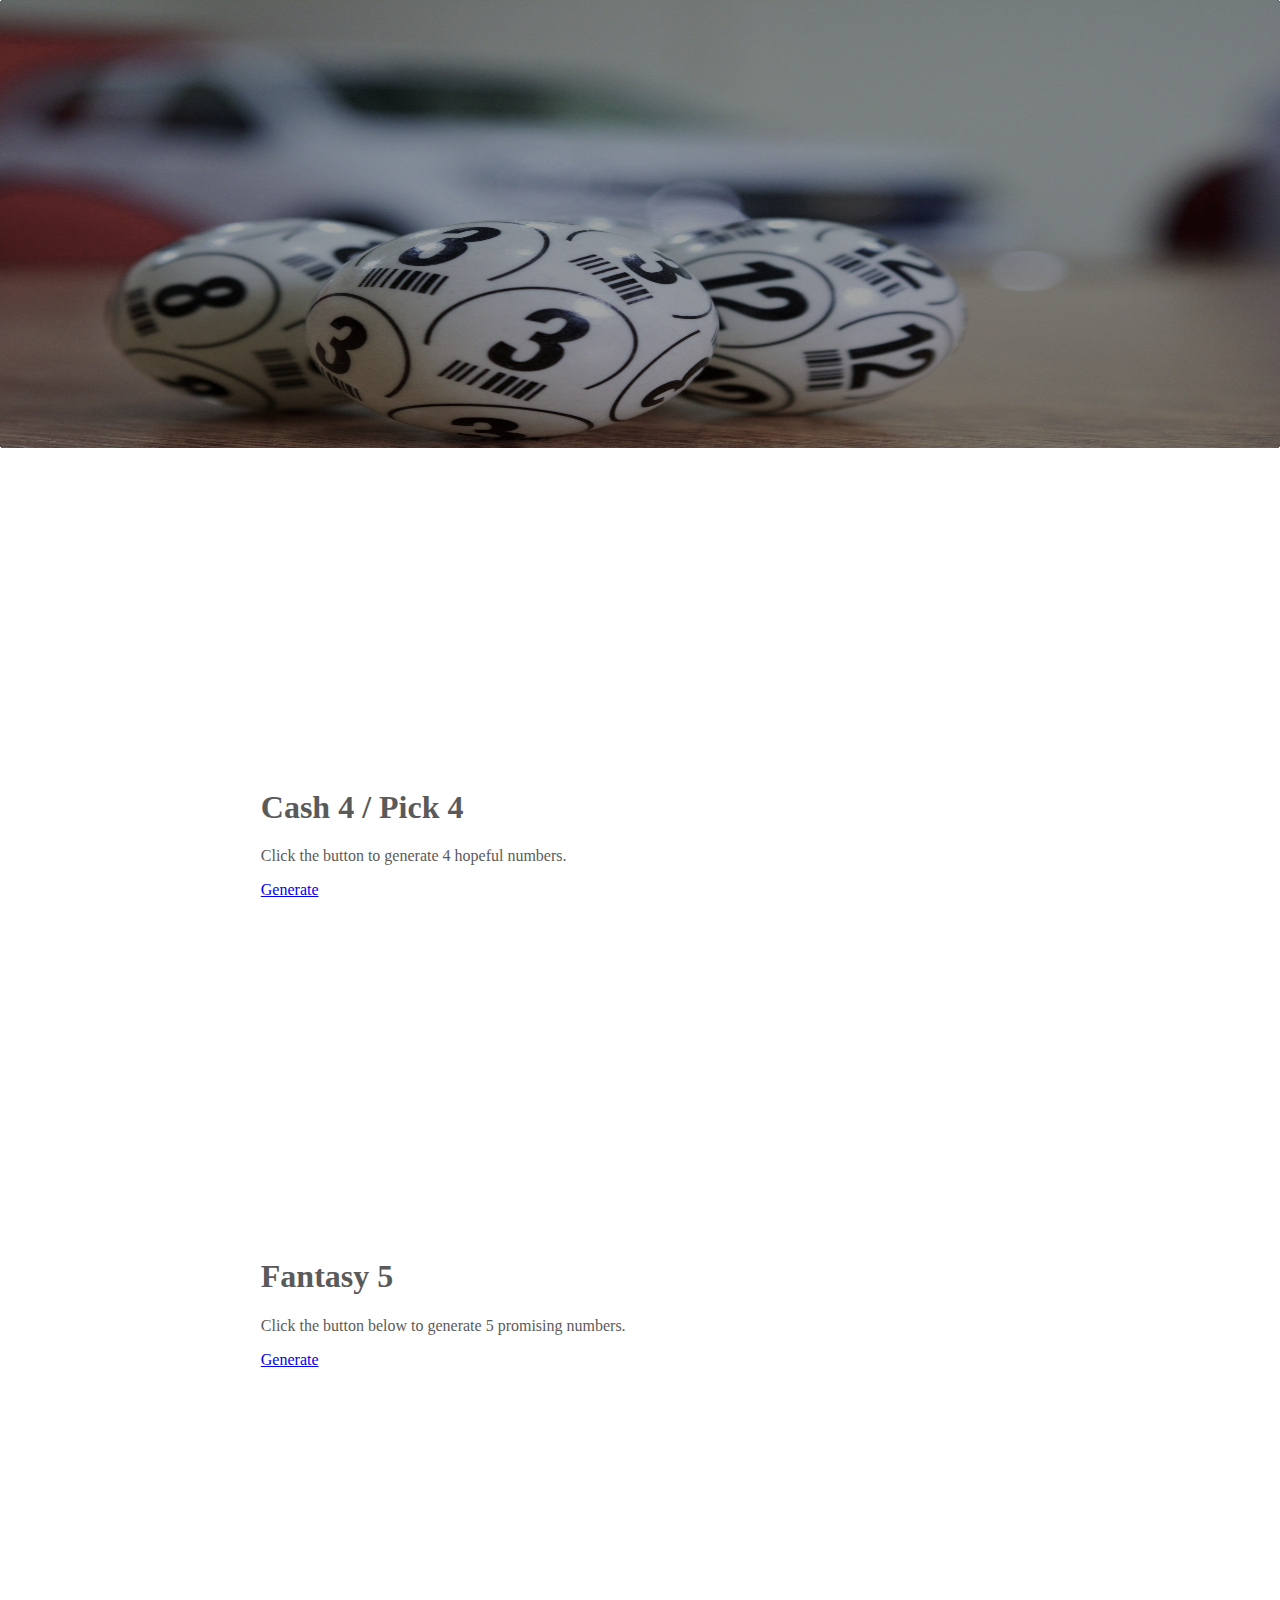
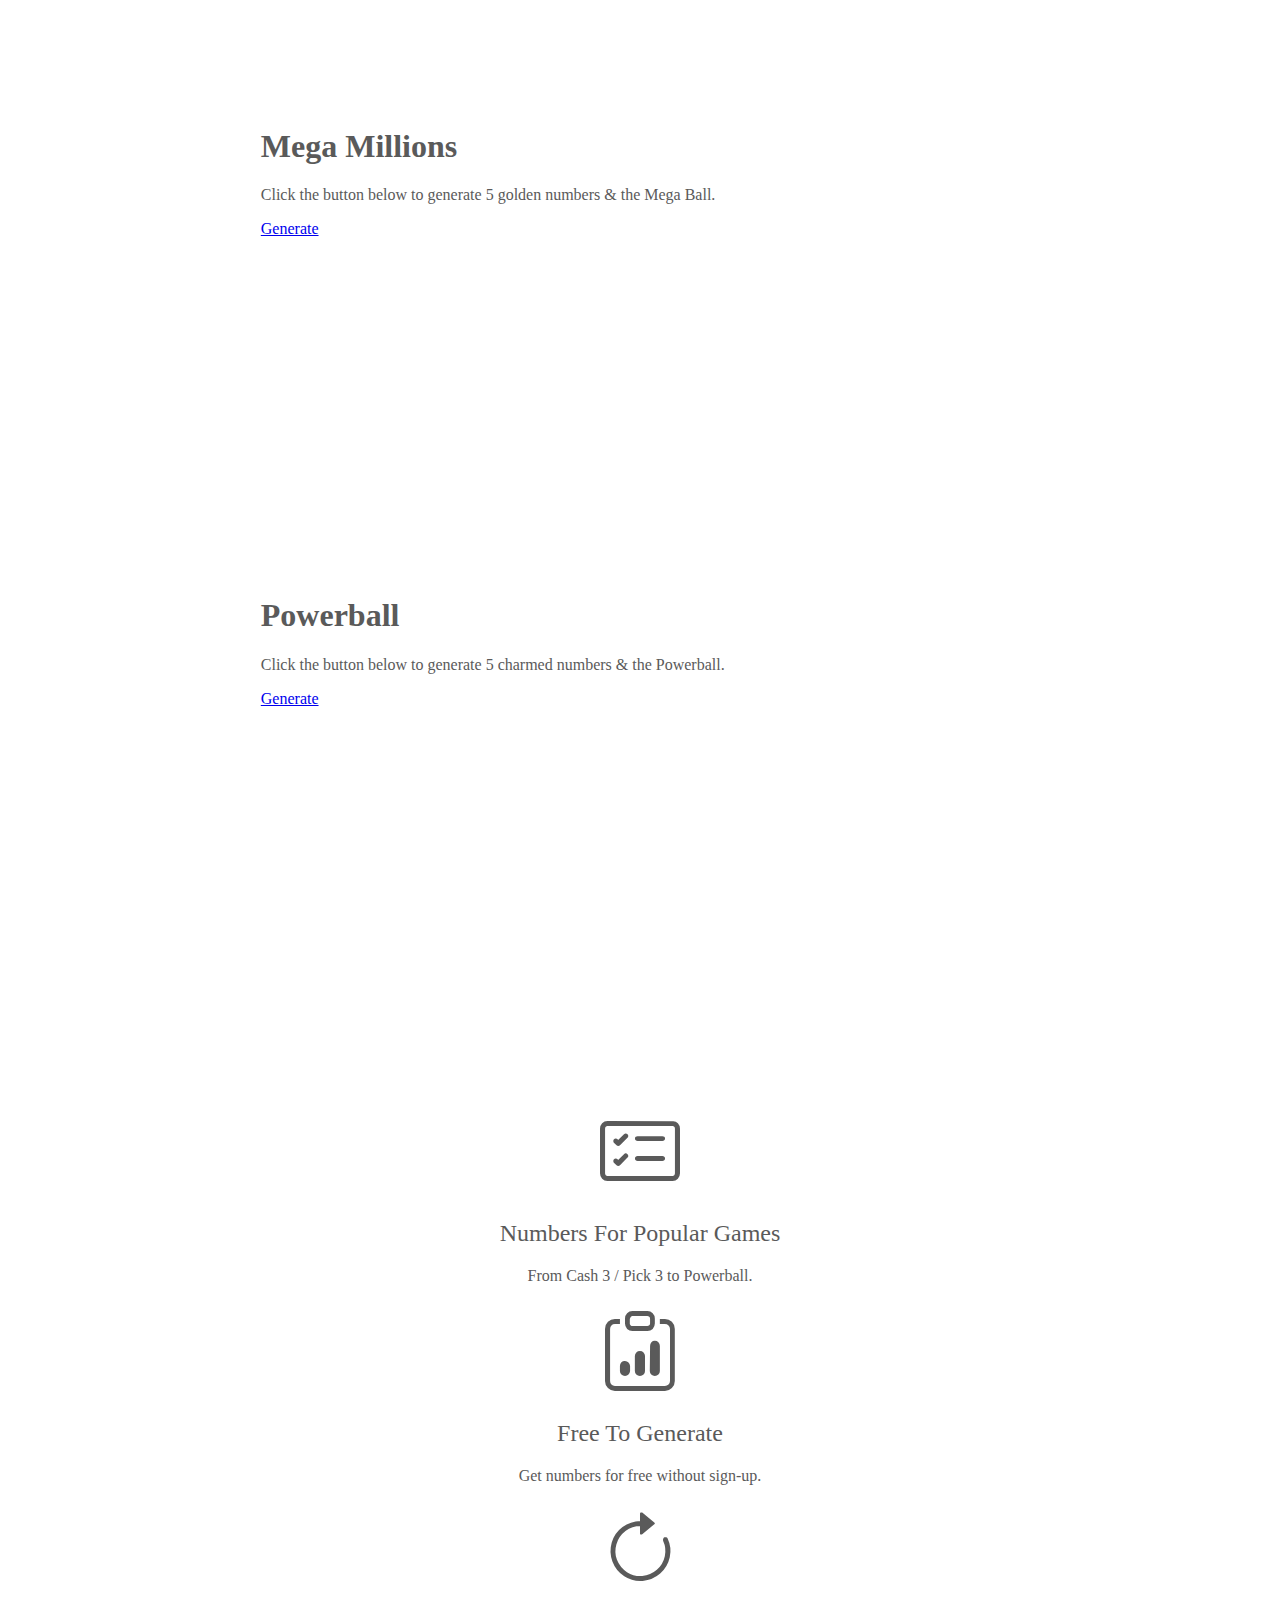
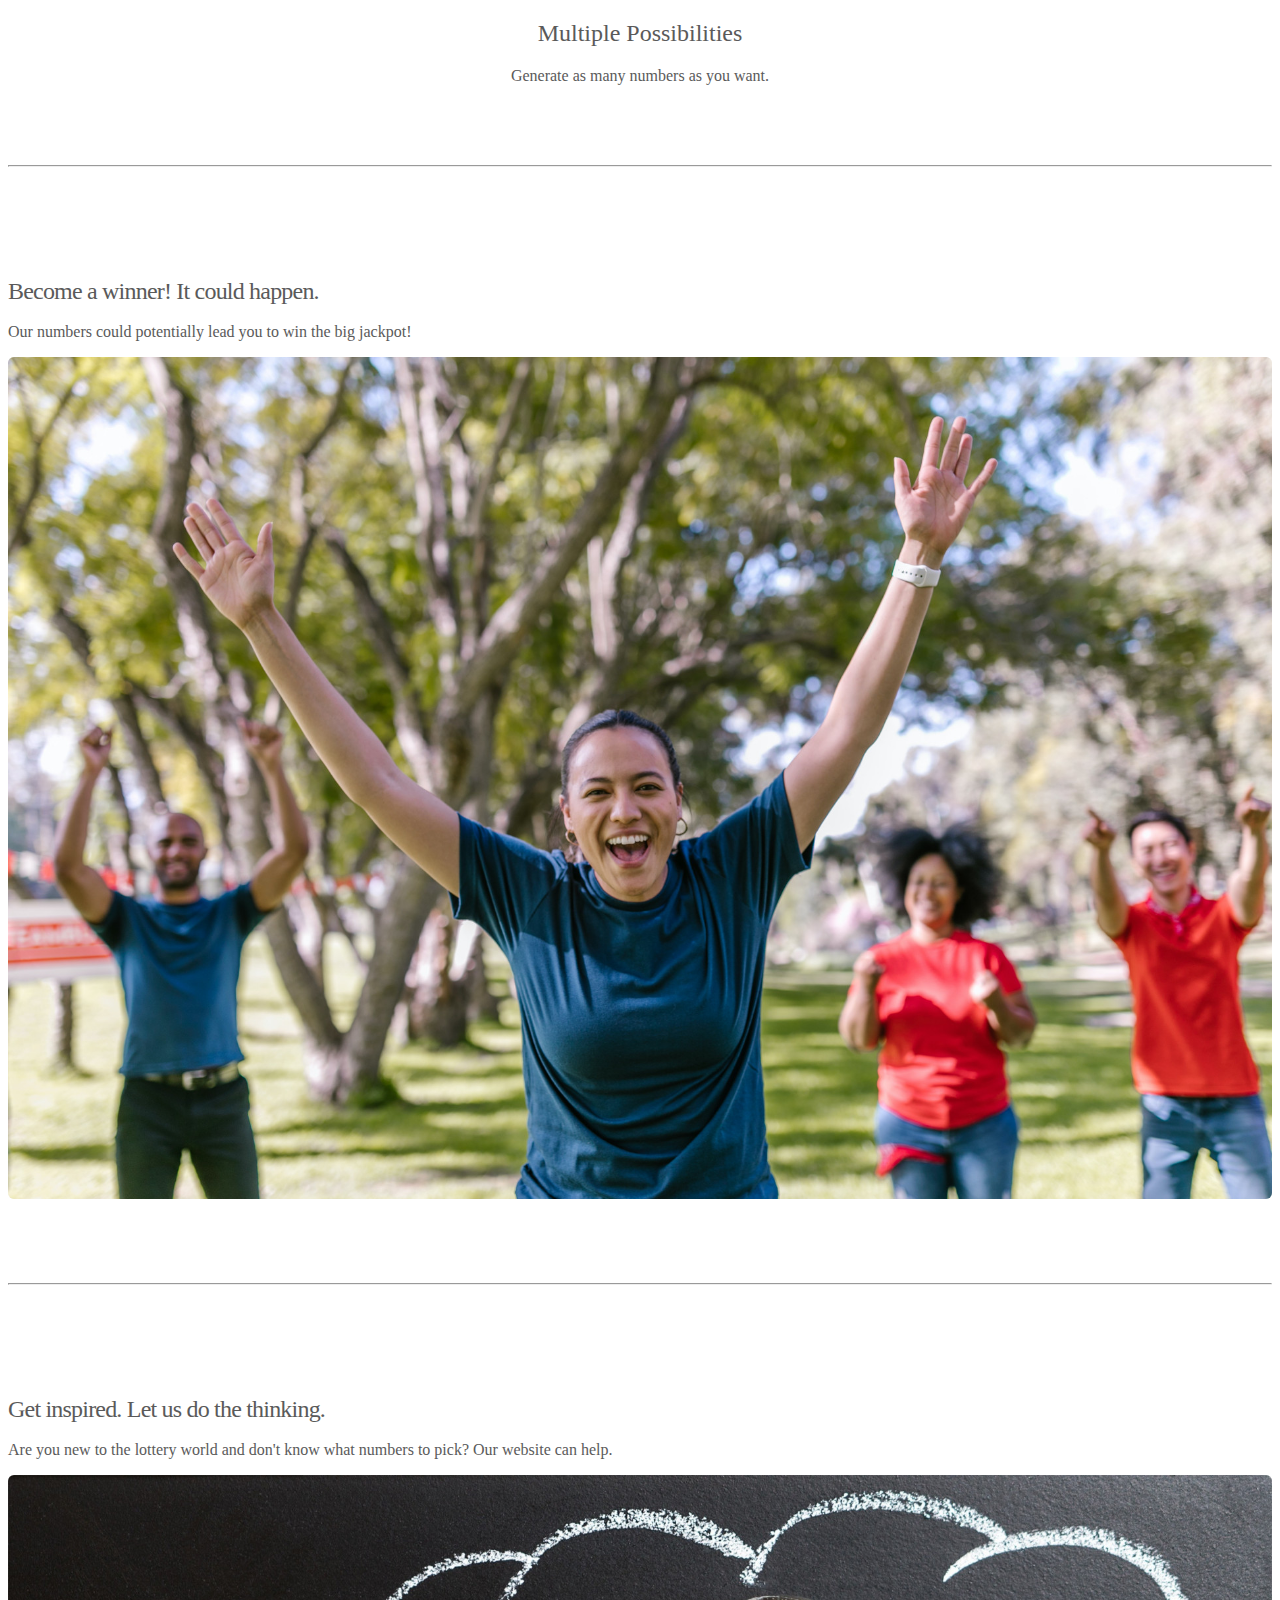
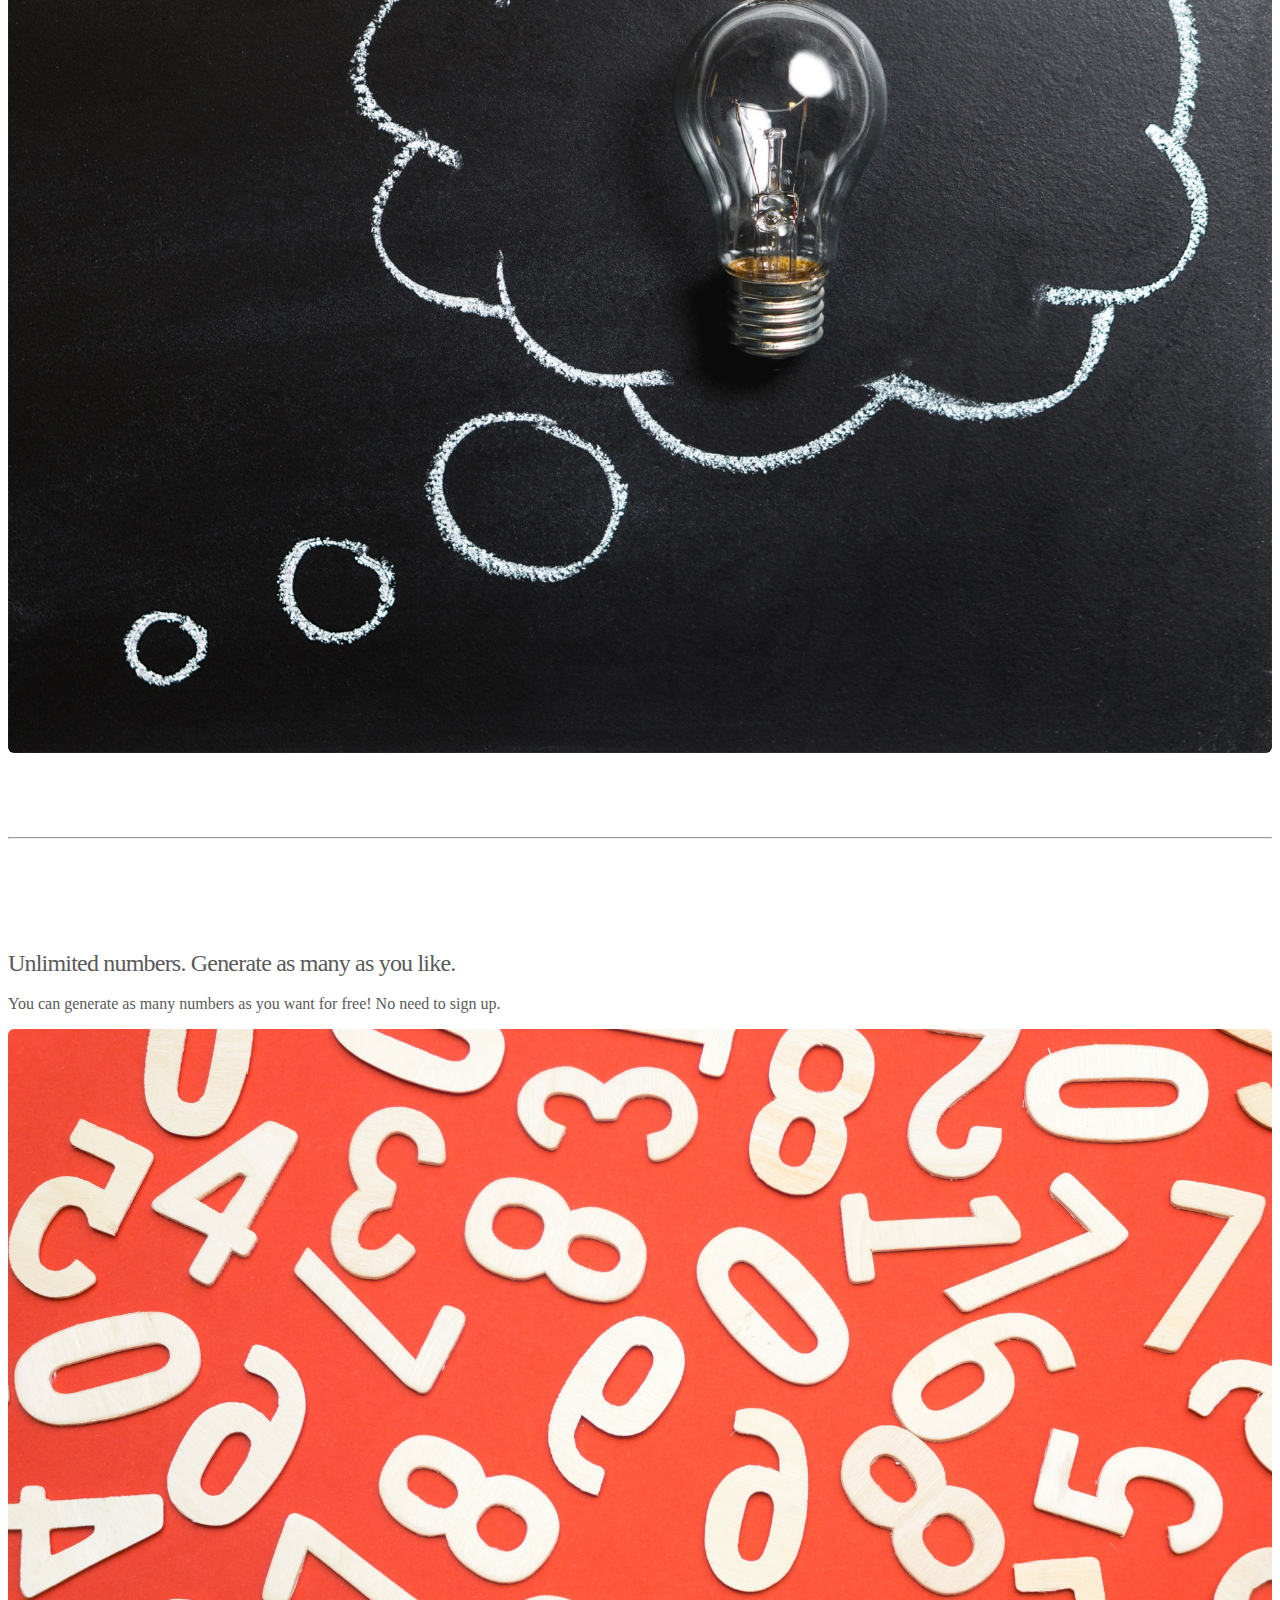
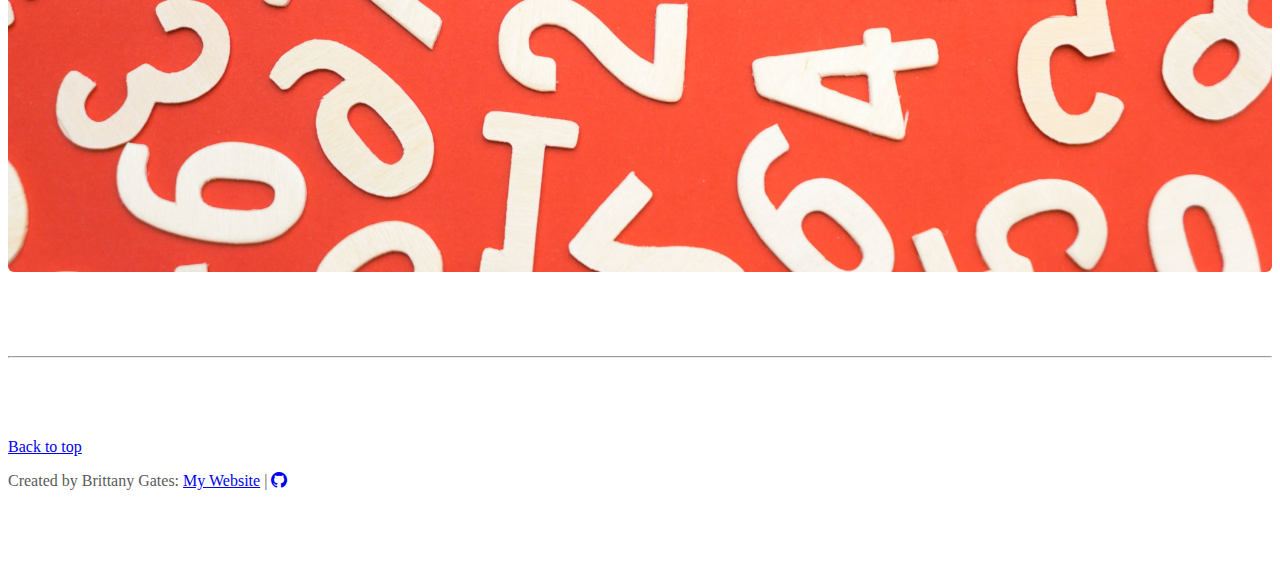
<file: templates/index.html>
<!DOCTYPE html>
<html lang="en" dir="ltr">
<head>
  <meta charset="utf-8">
  <meta name="viewport" content="width=device-width, initial-scale=1, shrink-to-fit=no">
  <meta name="description" content="This website randomly generates lottery numbers for Cash 3/Pick3, Cash 4/Pick 4, Fantasy 5, Mega Millions, and Powerball.">
  <title>Lotto Number Generator</title>
  <link href="https://cdn.jsdelivr.net/npm/bootstrap@5.1.1/dist/css/bootstrap.min.css" rel="stylesheet" integrity="sha384-F3w7mX95PdgyTmZZMECAngseQB83DfGTowi0iMjiWaeVhAn4FJkqJByhZMI3AhiU" crossorigin="anonymous">
  <link rel="stylesheet" href="https://cdn.jsdelivr.net/npm/bootstrap-icons@1.5.0/font/bootstrap-icons.css">
  <link rel="stylesheet" href="/static/css/index.css">
  <link rel="preconnect" href="https://fonts.googleapis.com">
  <link rel="preconnect" href="https://fonts.gstatic.com" crossorigin>
  <link href="https://fonts.googleapis.com/css2?family=Montserrat:wght@300&display=swap" rel="stylesheet">
  <link rel="apple-touch-icon" sizes="180x180" href="/static/favicon/apple-touch-icon.png">
  <link rel="icon" type="image/png" sizes="32x32" href="/static/favicon/favicon-32x32.png">
  <link rel="icon" type="image/png" sizes="16x16" href="/static/favicon/favicon-16x16.png">
  <link rel="manifest" href="/static/favicon/site.webmanifest">
</head>
<body>
  <header>
    <nav class="navbar navbar-expand-md navbar-dark fixed-top bg-dark">
      <div class="container-fluid">
        <a class="navbar-brand" href="/">Lotto Number Generator</a>
        <button class="navbar-toggler" type="button" data-bs-toggle="collapse" data-bs-target="#navbarCollapse" aria-controls="navbarCollapse" aria-expanded="false" aria-label="Toggle navigation">
          <span class="navbar-toggler-icon"></span>
        </button>
        <div class="collapse navbar-collapse" id="navbarSupportedContent">
          <ul class="navbar-nav me-auto mb-2 mb-lg-0">
            <li class="nav-item">
              <a class="nav-link active" aria-current="page" href="/">Home</a>
            </li>
            <li class="nav-item dropdown">
              <a class="nav-link dropdown-toggle" href="#" id="navbarDropdown" role="button" data-bs-toggle="dropdown" aria-expanded="false">
                Games
              </a>
              <ul class="dropdown-menu" aria-labelledby="navbarDropdown">
                <li><a class="dropdown-item" href="/games/cash_three.html">Cash 3</a></li>
                <li><a class="dropdown-item" href="/games/cash_four.html">Cash 4</a></li>
                <li><a class="dropdown-item" href="/games/fantasy_five.html">Fantasy 5</a></li>
                <li><a class="dropdown-item" href="/games/mega_millions.html">Mega Millions</a></li>
                <li><a class="dropdown-item" href="/games/powerball.html">Powerball</a></li>
              </ul>
            </li>
          </ul>
        </div>
      </div>
    </nav>
  </header>
  <main>
    <div id="myCarousel" class="carousel slide carousel-fade" data-bs-ride="carousel">
      <div class="carousel-indicators">
        <button type="button" data-bs-target="#myCarousel" data-bs-slide-to="0" class="active" aria-current="true" aria-label="Slide 1"></button>
        <button type="button" data-bs-target="#myCarousel" data-bs-slide-to="1" aria-label="Slide 2"></button>
        <button type="button" data-bs-target="#myCarousel" data-bs-slide-to="2" aria-label="Slide 3"></button>
        <button type="button" data-bs-target="#myCarousel" data-bs-slide-to="3" aria-label="Slide 4"></button>
        <button type="button" data-bs-target="#myCarousel" data-bs-slide-to="4" aria-label="Slide 5"></button>
      </div>
      <div class="carousel-inner">
        <div class="carousel-item active">
          <img src="/static/img/lottery_balls1.jpg" alt="Lottery Balls" aria-hidden="true">
          <div class="container">
            <div class="carousel-caption d-md-block">
              <h1>Cash 3 / Pick 3</h1>
              <p>Click the button to generate 3 lucky numbers.</p>
              <p><a class="btn btn-lg btn-primary" href="/games/cash_three.html">Generate</a></p>
            </div>
          </div>
        </div>
        <div class="carousel-item">
          <img src="/static/img/lottery_balls2.jpg" alt="Lottery Balls" aria-hidden="true">
          <div class="container">
            <div class="carousel-caption d-md-block">
              <h1>Cash 4 / Pick 4</h1>
              <p>Click the button to generate 4 hopeful numbers.</p>
              <p><a class="btn btn-lg btn-primary" href="/games/cash_four.html">Generate</a></p>
            </div>
          </div>
        </div>
        <div class="carousel-item">
          <img src="/static/img/lottery_balls3.jpg" alt="Lottery Balls" aria-hidden="true">
          <div class="container">
            <div class="carousel-caption d-md-block">
              <h1>Fantasy 5</h1>
              <p>Click the button below to generate 5 promising numbers.</p>
              <p><a class="btn btn-lg btn-primary" href="/games/fantasy_five.html">Generate</a></p>
            </div>
          </div>
        </div>
        <div class="carousel-item">
          <img src="/static/img/lottery_balls4.jpg" alt="Lottery Balls" aria-hidden="true">
          <div class="container">
            <div class="carousel-caption d-md-block">
              <h1>Mega Millions</h1>
              <p>Click the button below to generate 5 golden numbers & the Mega Ball.</p>
              <p><a class="btn btn-lg btn-primary" href="/games/mega_millions.html">Generate</a></p>
            </div>
          </div>
        </div>
        <div class="carousel-item">
          <img src="/static/img/lottery_balls5.jpg" alt="Lottery Balls" aria-hidden="true">
          <div class="container">
            <div class="carousel-caption d-md-block">
              <h1>Powerball</h1>
              <p>Click the button below to generate 5 charmed numbers & the Powerball.</p>
              <p><a class="btn btn-lg btn-primary" href="/games/powerball.html">Generate</a></p>
            </div>
          </div>
        </div>
      </div>
    </div>
    <div class="container marketing">
      <div class="row">
        <div class="col-lg-4">
          <i class="bi bi-card-checklist marketing-icon"></i>
          <h2>Numbers For Popular Games</h2>
          <p>From Cash 3 / Pick 3 to Powerball.</p>
        </div>
        <div class="col-lg-4">
          <i class="bi bi-clipboard-data marketing-icon"></i>
          <h2>Free To Generate</h2>
          <p>Get numbers for free without sign-up.</p>
        </div>
        <div class="col-lg-4">
          <i class="bi bi-arrow-clockwise marketing-icon"></i>
          <h2>Multiple Possibilities</h2>
          <p>Generate as many numbers as you want.</p>
        </div>
      </div>
      <hr class="featurette-divider">
      <div class="row featurette">
        <div class="col-md-7">
          <h2 class="featurette-heading">Become a winner! <span class="text-muted">It could happen.</span></h2>
          <p class="lead">Our numbers could potentially lead you to win the big jackpot!</p>
        </div>
        <div class="col-md-5">
          <img class="featurette-img" src="/static/img/become_a_winner.jpg" alt="People Celebrating A Win">
        </div>
      </div>
      <hr class="featurette-divider">
      <div class="row featurette">
        <div class="col-md-7 order-md-2">
          <h2 class="featurette-heading">Get inspired. <span class="text-muted">Let us do the thinking.</span></h2>
          <p class="lead">Are you new to the lottery world and don't know what numbers to pick? Our website can help.</p>
        </div>
        <div class="col-md-5 order-md-1">
          <img class="featurette-img" src="/static/img/get_inspired.jpg" alt="Lightbulb In A Thought Bubble">
        </div>
      </div>
      <hr class="featurette-divider">
      <div class="row featurette">
        <div class="col-md-7">
          <h2 class="featurette-heading">Unlimited numbers. <span class="text-muted">Generate as many as you like.</span></h2>
          <p class="lead">You can generate as many numbers as you want for free! No need to sign up.</p>
        </div>
        <div class="col-md-5">
          <img class="featurette-img" src="/static/img/unlimited_numbers.jpg" alt="Random Numbers Scattered Around">
        </div>
      </div>
      <hr class="featurette-divider">
    </div>
    <footer class="container">
      <p class="float-end"><a href="#">Back to top</a></p>
      <p>Created by Brittany Gates: <a href="https://www.brittanygates.me" title="My Blog" target="_blank">My Website</a> | <a href="https://github.com/brittbot-bgates" title="My Github account" target="_blank"><i class="bi bi-github"></i></a></p>
    </footer>
  </main>
  <script src="https://cdn.jsdelivr.net/npm/bootstrap@5.1.1/dist/js/bootstrap.bundle.min.js" integrity="sha384-/bQdsTh/da6pkI1MST/rWKFNjaCP5gBSY4sEBT38Q/9RBh9AH40zEOg7Hlq2THRZ" crossorigin="anonymous"></script>
</body>
</html>
</file>
<file: static/css/index.css>
/* GLOBAL STYLES
-------------------------------------------------- */
/* Padding below the footer and lighter body text */

body {
  padding-top: 3rem;
  padding-bottom: 3rem;
  color: #5a5a5a;
}


/* CUSTOMIZE THE CAROUSEL
-------------------------------------------------- */

/* Carousel base class */
.carousel {
  margin: 4rem 0;
}

.carousel-inner {
  width: 60%;
  margin: auto;
}

/* Since positioning the image, we need to help out the caption */
.carousel-caption {
  bottom: 3rem;
  z-index: 10;
}

/* Declare heights because of positioning of img element */
.carousel-item {
  height: 28rem;
}

.carousel-item > img {
  position: absolute;
  top: 0;
  left: 0;
  min-width: 100%;
  height: 28rem;
  border-radius: 0.25rem;
}


/* MARKETING CONTENT
-------------------------------------------------- */

/* Center align the text within the three columns below the carousel */
.marketing .col-lg-4 {
  margin-bottom: 1.5rem;
  text-align: center;
}

.marketing h2 {
  font-weight: 400;
}

/* rtl:begin:ignore */
.marketing .col-lg-4 p {
  margin-right: .75rem;
  margin-left: .75rem;
}

.marketing-icon {
  font-size: 5rem;
}
/* rtl:end:ignore */


/* Featurettes
------------------------- */

.featurette-divider {
  margin: 5rem 0; /* Space out the Bootstrap <hr> more */
}

/* Thin out the marketing headings */
.featurette-heading {
  font-weight: 300;
  line-height: 1;
  /* rtl:remove */
  letter-spacing: -.05rem;
}

.featurette-img {
  width: 100%;
  border-radius: 0.375rem;
}

/* GAMES
------------------------- */
.games-container {
  margin-top: 4rem;
  text-align: center;
}

.game-img {
  width: 45%;
  border-radius: 0.375rem;
}

.generated-num {
  color: #3CB371;
}

.generated-num-header {
  margin: 3.125rem 0;
}

/* RESPONSIVE CSS
-------------------------------------------------- */

@media screen and (max-width: 480px) {
  .carousel-inner {
    width: 100%;
  }

  /* Bump up size of carousel content */
  .carousel-caption p {
    margin-bottom: 1rem;
    font-size: 1rem;
    line-height: 1.4;
  }

  .featurette-heading {
    font-size: 2rem;
  }

  .game-img {
    width: 70%;
  }

  .generated-num-header {
    font-size: 1.375rem;
  }
}

@media screen and (min-width: 992px) {
  .featurette-heading {
    margin-top: 7rem;
  }
}
</file>
